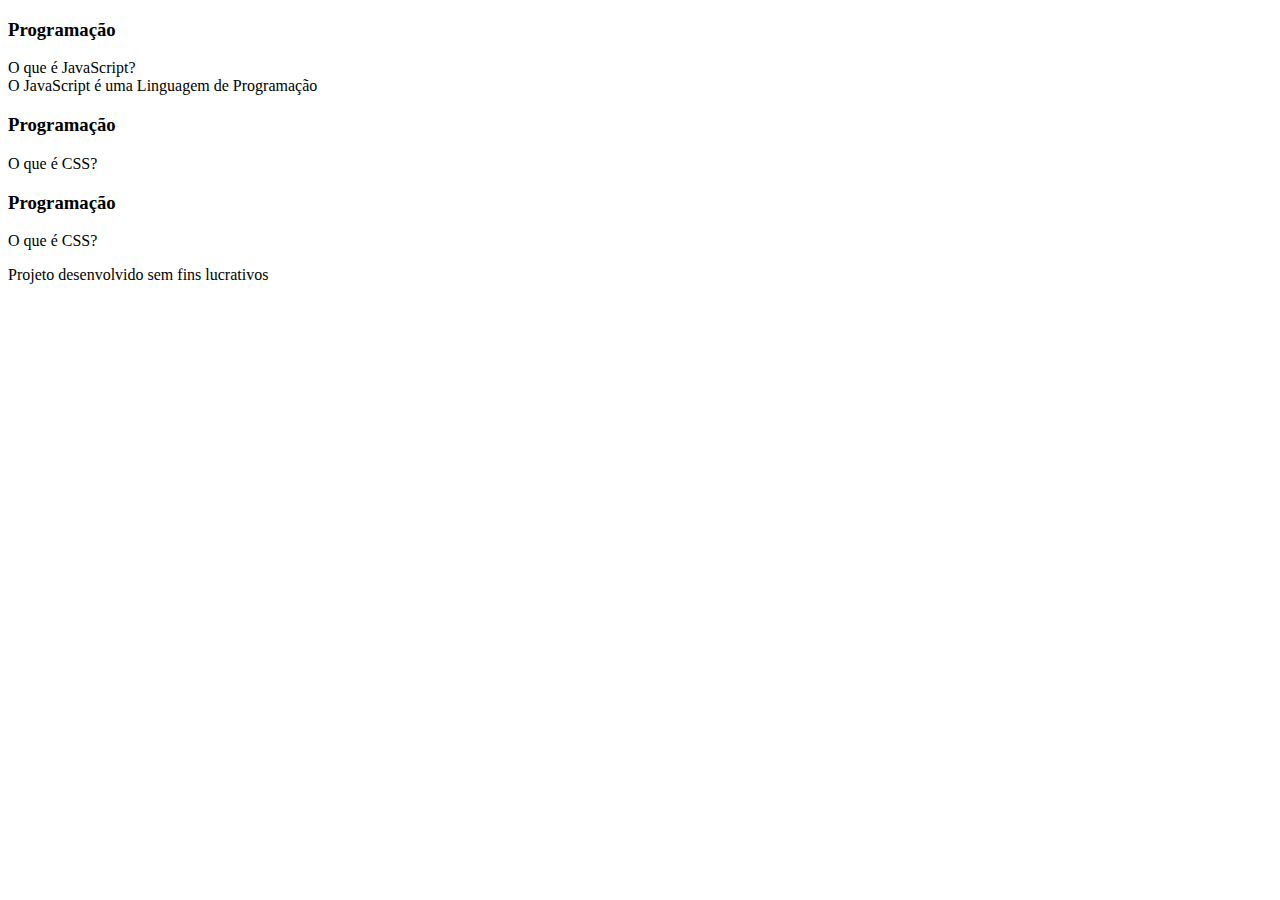
<file: index.html>
<!DOCTYPE html>
<html lang="pt-br">
<head>
  <meta charset="UTF-8" />
  <meta name="viewport" content="width=device-width, initial-scale=1.0" />
  <link rel="preconnect" href="https://fonts.googleapis.com" />
  <link rel="preconnect" href="https://fonts.gstatic.com" crossorigin />
  <link
    href="https://fonts.googleapis.com/css2?family=Bai+Jamjuree:ital,wght@0,200;0,300;0,400;0,500;0,600;0,700;1,200;1,300;1,400;1,500;1,600;1,700&display=swap"
    rel="stylesheet"
  />
  <title>Flashcard</title>
</head>

<body>
    <main>
        <section id="container"> 
            <article class="cartao">
                <div class="cartao__conteudo">
                    <h3>Programação</h3>
                    <div class="cartao__conteudo__pergunta">
                        O que é JavaScript?
                    </div>
                    <div class="cartao__conteudo__resposta">
                        O JavaScript é uma Linguagem de Programação 
                    </div>
                </div>
    
            </article>
             <article class="cartao">
                <div class="cartao__conteudo">
                    <h3>Programação</h3>
                    <div class="cartao__conteudo__pergunta">
                        <p>O que é CSS?</p>
                    </div>
                    <div class="cartao__conteudo__resposta">
                        <p></p> 
                    </div>
                </div>
    
            </article><article class="cartao">
                <div class="cartao__conteudo">
                    <h3>Programação</h3>
                    <div class="cartao__conteudo__pergunta">
                        <p>O que é CSS?</p>
                    </div>
                    <div class="cartao__conteudo__resposta">
                        <p></p> 
                    </div>
                </div>
    
            </article>
        </section>
    </main>
    <footer>
<p>Projeto desenvolvido sem fins lucrativos</p>

    </footer>
</body>
</html>
</file>
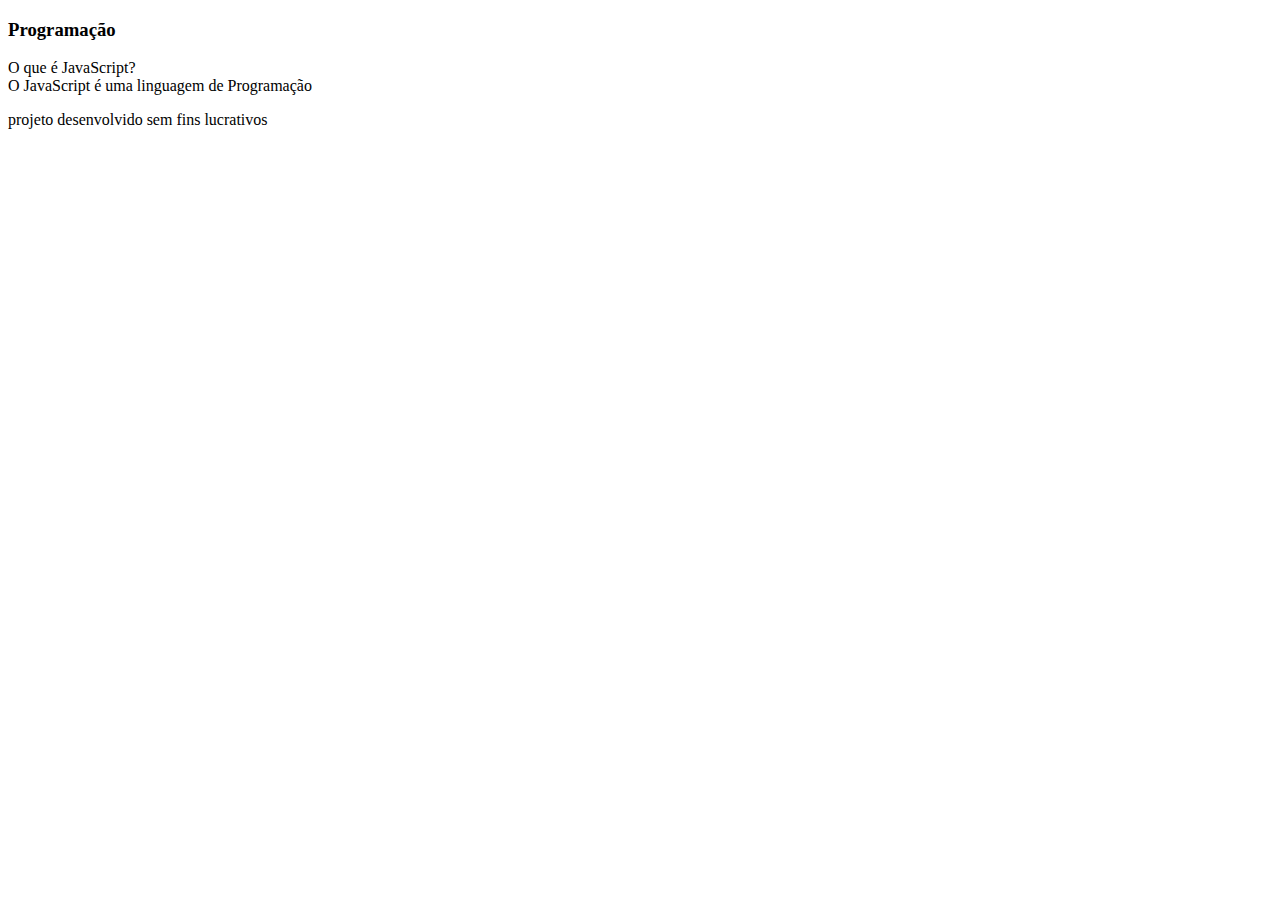
<file: index copy.html>
<!DOCTYPE html>
<html lang="pt-br">
<head>
    <meta charset="UTF-8">
    <meta name="viewport" content="width=device-width, initial-scale=1.0">
    <title>Flashcards</title>
</head>
<body>
    <main>
        <section id="container"> 
            <article class="cartao">
                <div class="cartao__conteudo">
                    <h3>Programação</h3>
                    <div class="cartao__conteudo__pergunta">
                        O que é JavaScript?
                    </div>
                    <div class="cartao__conteudo__resposta">
                        O JavaScript é uma linguagem de Programação 
                    </div>
                </div>
    
            </article>
        </section>
    </main>
    <footer>
<p>projeto desenvolvido sem fins lucrativos</p>

    </footer>
</body>
</html>
</file>
